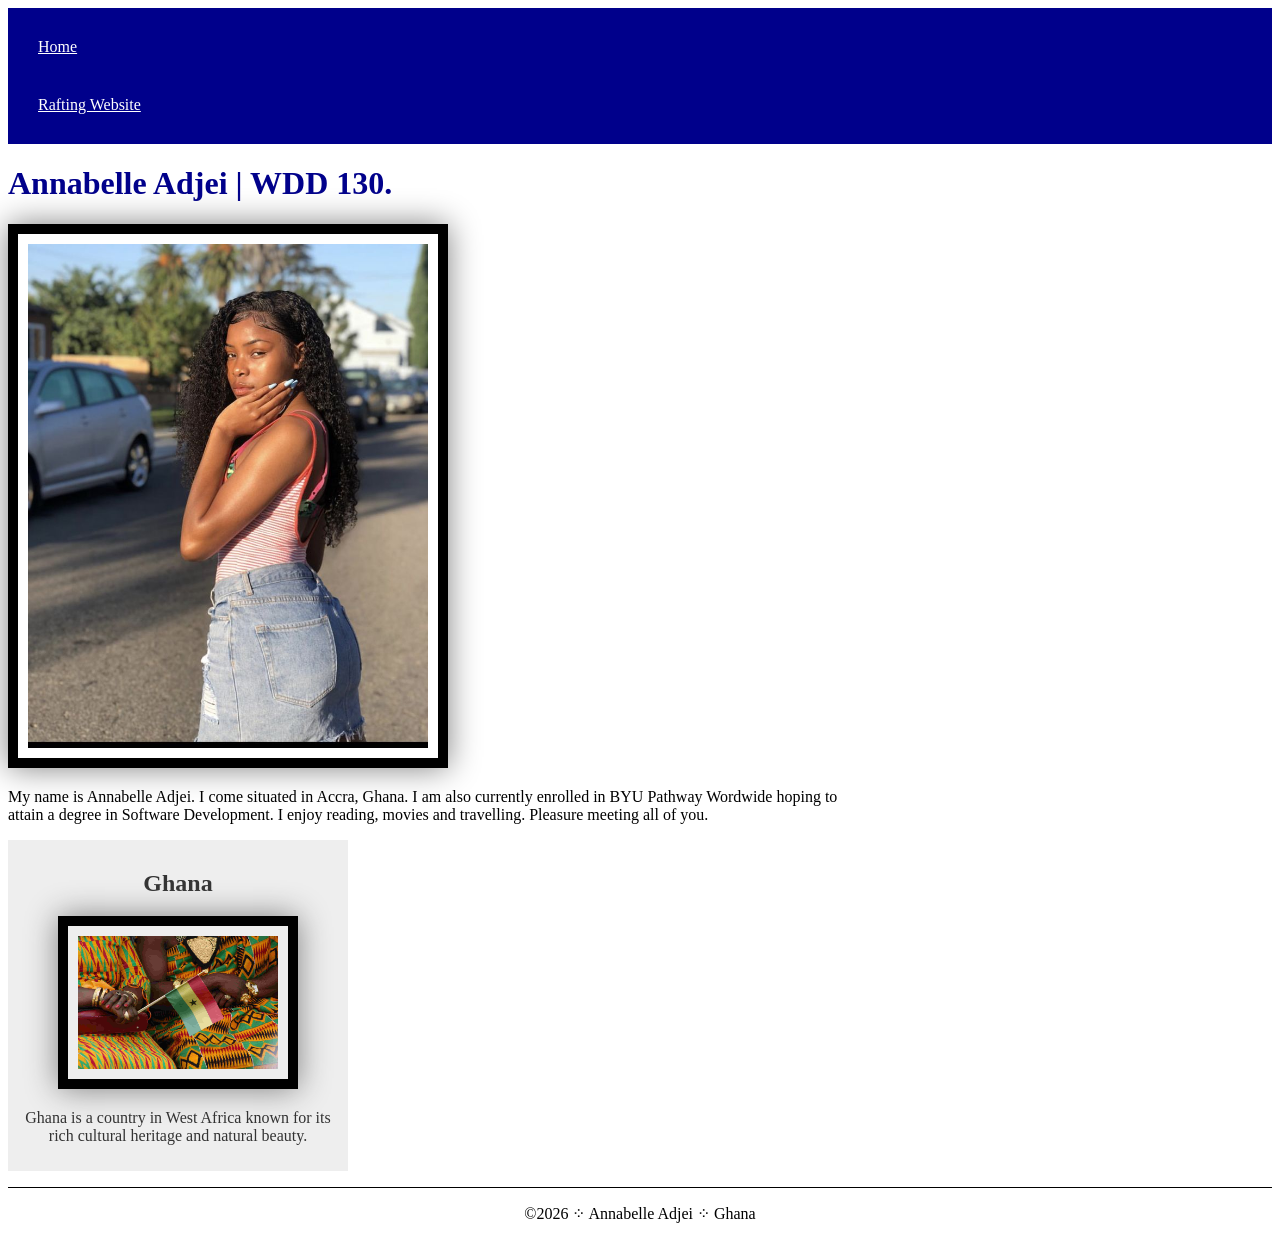
<file: index.html>
<!DOCTYPE html>
<html lang="en">

<head>
    <meta charset="UTF-8">
    <meta name="viewport" content="width=device-width, initial-scale=1.0">
    <title>Annabelle Adjei | WDD 130</title>
    <meta name="description" content="Describe your homepage here using keywords like your name, the course and the purpose of your page.">
    <meta name="author" content="Annabelle Adjei">
<link rel="stylesheet" href="styles/styles.css"></head>

<body>
    <header>
        <nav>
            <a href="#">Home</a>
            <a href="wwr/">Rafting Website</a>
        </nav>
    </header>
    <main>
        <h1>Annabelle Adjei | WDD 130.</h1>
        <img src="images/profile.jpg" alt="Annabelle Adjei" width="200" height="200">
        <p>My name is Annabelle Adjei. I come situated in Accra, Ghana.
            I am also currently enrolled in BYU Pathway Wordwide hoping to
            attain a degree in Software Development. I enjoy reading, movies
            and travelling. Pleasure meeting all of you.
        </p>
    </main>
    <aside>
        <h2>Ghana</h2>
        <img src="images/ghana.jpg" alt="Ghana">
        <p>Ghana is a country in West Africa known for its rich cultural heritage and natural beauty.</p>
    </aside>
    <footer>
        <p>
            &copy;2026 ⁘ Annabelle Adjei ⁘ Ghana
        </p>
    </footer>
</body>

</html>
</file>
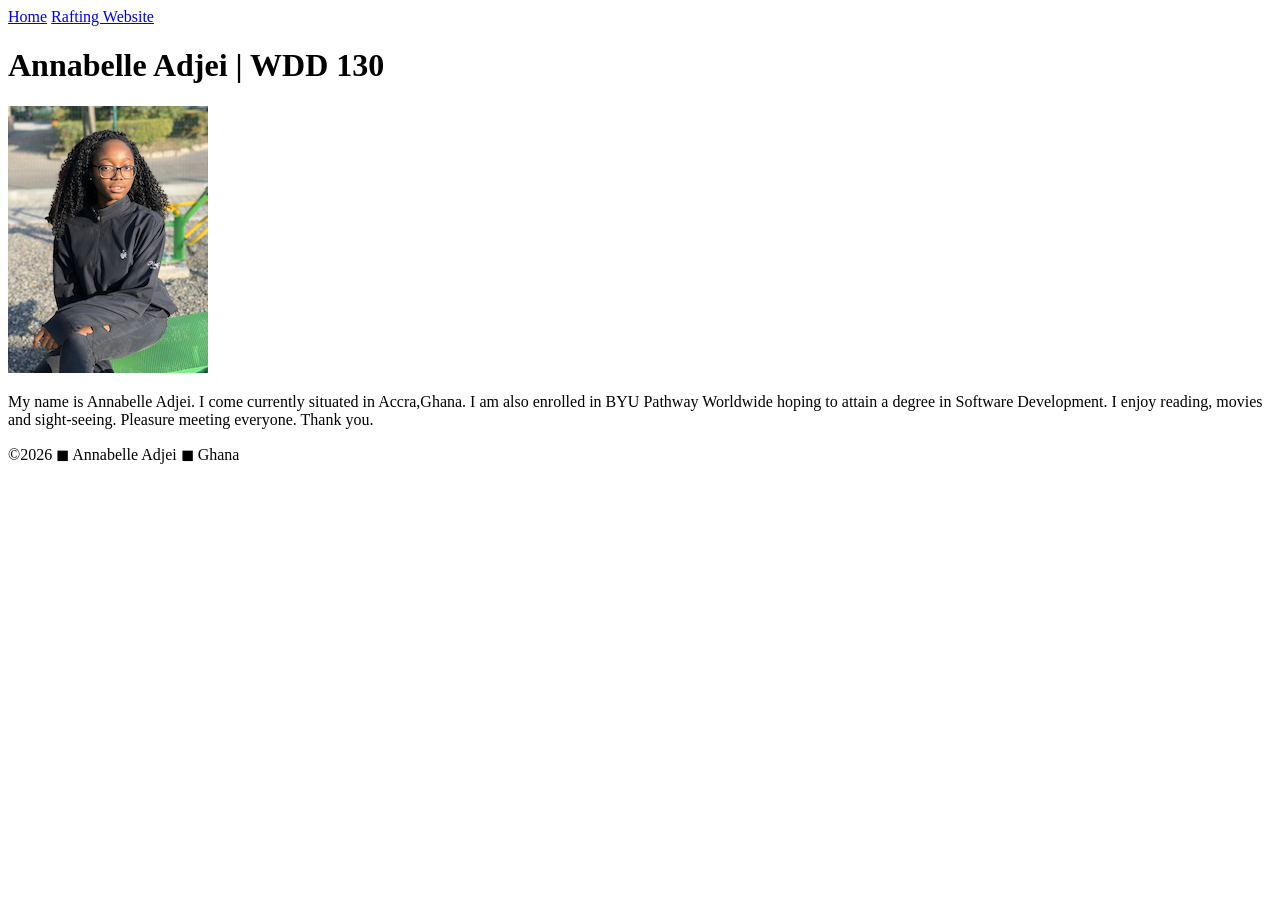
<file: week01/images/index.html>
<!DOCTYPE html>
<html lang="en">
    <head>
        <meta charset="UTF-8">
        <meta name="viewport" content="width=device-width, initial-scale=1.0">
        <title>Annabelle Adjei | WDD 130</title>
    </head>
    <body>
        <header>
            <nav>
                <a href="#">Home</a>
                <a href="wwr/">Rafting Website</a>
            </nav>
        </header>
        <main>
            <h1>Annabelle Adjei | WDD 130</h1>
            <img src="./profile.jpg" alt="Annabelle Adjei" width="200">
            <p>
                My name is Annabelle Adjei. I come currently situated in
                Accra,Ghana. I am also enrolled in BYU Pathway Worldwide hoping
                to attain a degree in Software Development. I enjoy reading, movies and sight-seeing.
                Pleasure meeting everyone. Thank you.
            </p>
        </main>

        <footer>
            <p>©2026 ◼  Annabelle Adjei ◼ Ghana </p>
        </footer>
    </body>
</html>
</file>
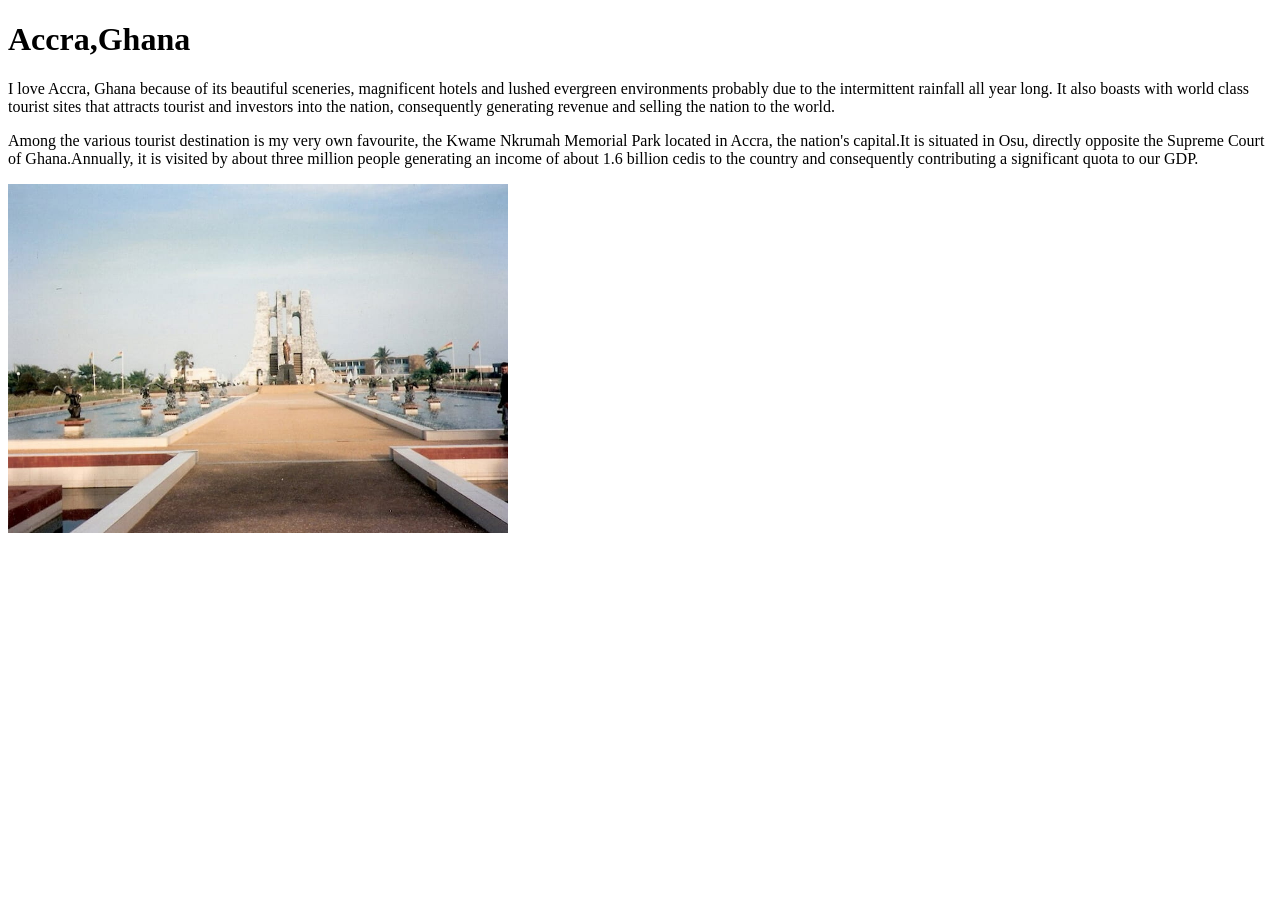
<file: week01/favorite-city.html>
<!DOCTYPE html>
<html lang="en">
    <head>
        <meta charset="UTF-8">
        <meta name="viewport" content="width=device-width, initial-scale=1.0">
        <title>WDD 130 | My Favorite City</title>
    </head>
    <body>
    <h1>
        Accra,Ghana
    </h1>
    <p>
        I love Accra, Ghana because of its beautiful sceneries, magnificent hotels
        and lushed evergreen environments probably due to the intermittent rainfall all 
        year long. It also boasts with world class tourist sites that attracts tourist and 
        investors into the nation, consequently generating revenue and selling the nation to the world.


    </p>
    
    <p>
        Among the various tourist destination is my very own favourite, the Kwame Nkrumah Memorial Park
        located in Accra, the nation's capital.It is situated in Osu, directly opposite the Supreme Court of 
        Ghana.Annually, it is visited by about three million people generating an income of about 1.6 billion cedis 
        to the country and consequently contributing a significant quota to our GDP.

    </p>
    <img src="images/park.jpg" alt="Dr.Kwame Nkrumah Memorial Park" width="500">
       
    </body>
    </html>
</file>
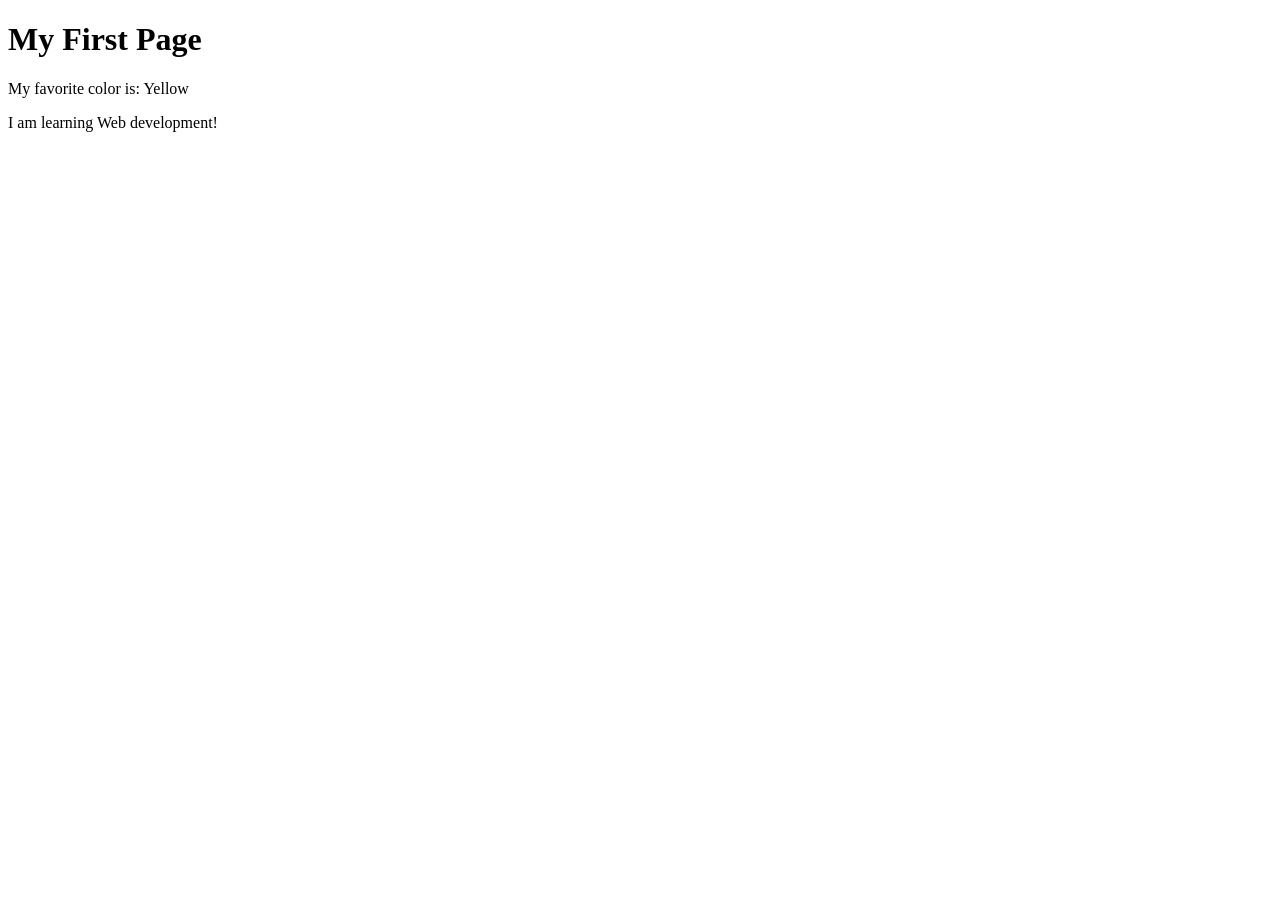
<file: week01/first-page.html>
<!DOCTYPE html>
<html lang="en">

<head>
    <meta charset="UTF-8">
    <meta name="viewport" content="width=device-width, initial-scale=1.0">
    <title>My First Page</title>
</head>

<body>
    <h1>My First Page</h1>
    <p>My favorite color is: Yellow </p>
    <p>I am learning Web development!</p>
</body>

</html>
</file>
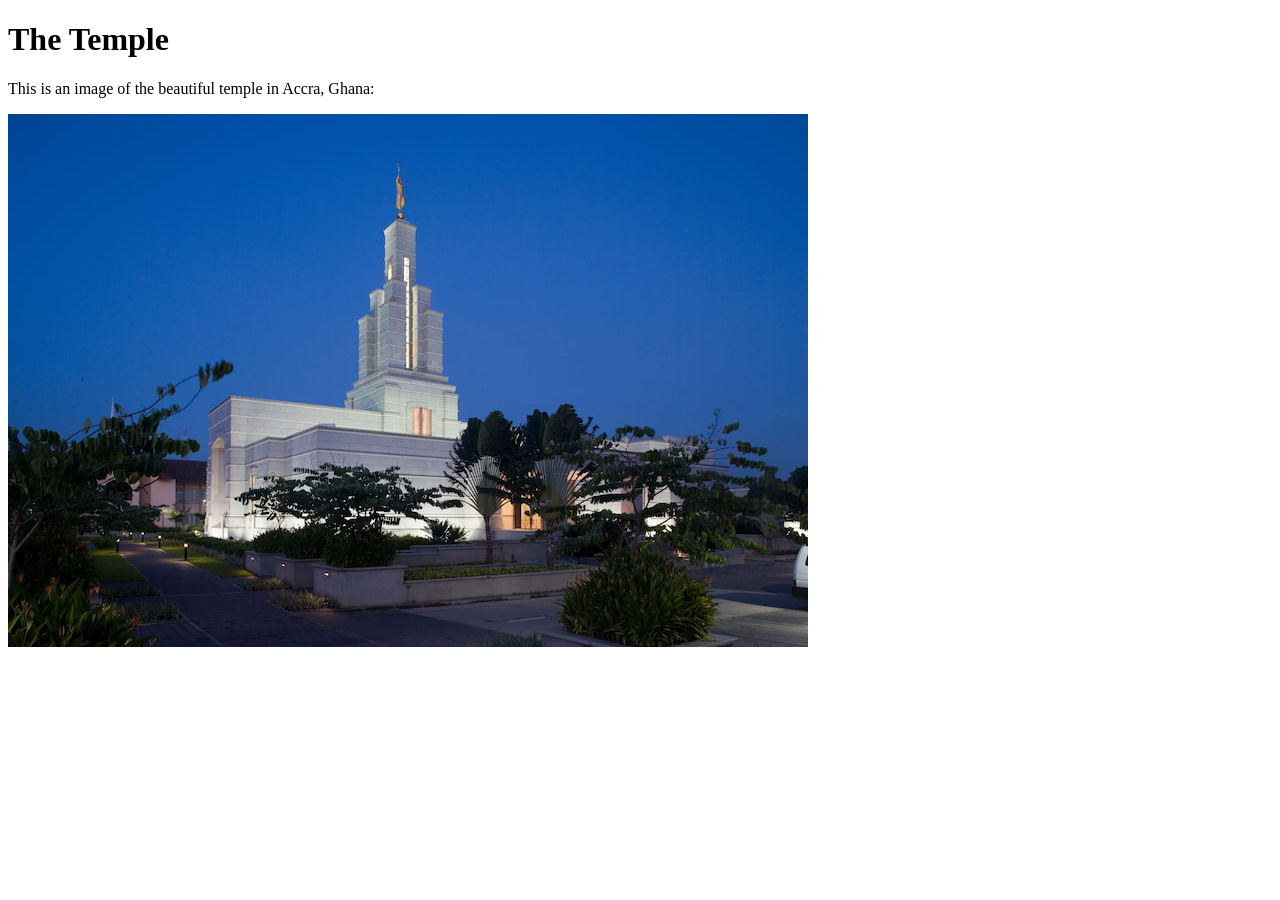
<file: week01/images-solution.html>
<!DOCTYPE html>
<html lang="en">
<head>
    <meta charset="UTF-8">
    <meta name="viewport" content="width=device-width, initial-scale=1.0">
    <title>Temple Image</title>
</head>
<body>
    <h1>The Temple</h1>
    <p>This is an image of the beautiful temple in Accra, Ghana:</p>
    <img src="images/temple-small.jpg" alt="The Accra Ghana Temple">
    
</body>
</html>
</file>
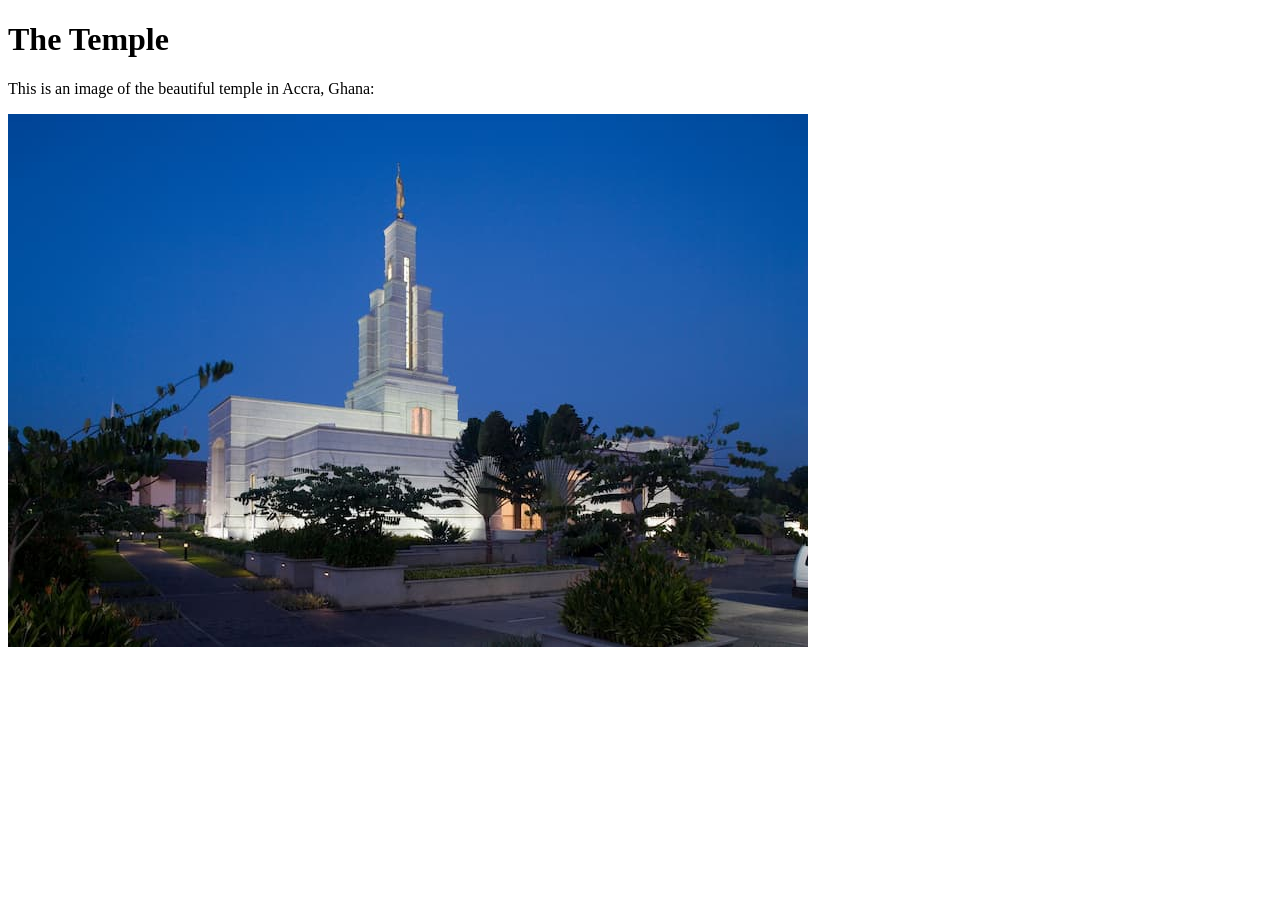
<file: week01/images.html>
<!DOCTYPE html>
<html lang="en">

<head>
    <meta charset="UTF-8">
    <meta name="viewport" content="width=device-width, initial-scale=1.0">
    <title>Temple Image</title>
</head>

<body>
    <h1>The Temple</h1>
    <p>This is an image of the beautiful temple in Accra, Ghana:</p>
    <img src="images/temple-small.jpeg.jpg" alt="The Accra Ghana Temple">

</body>

</html>
</file>
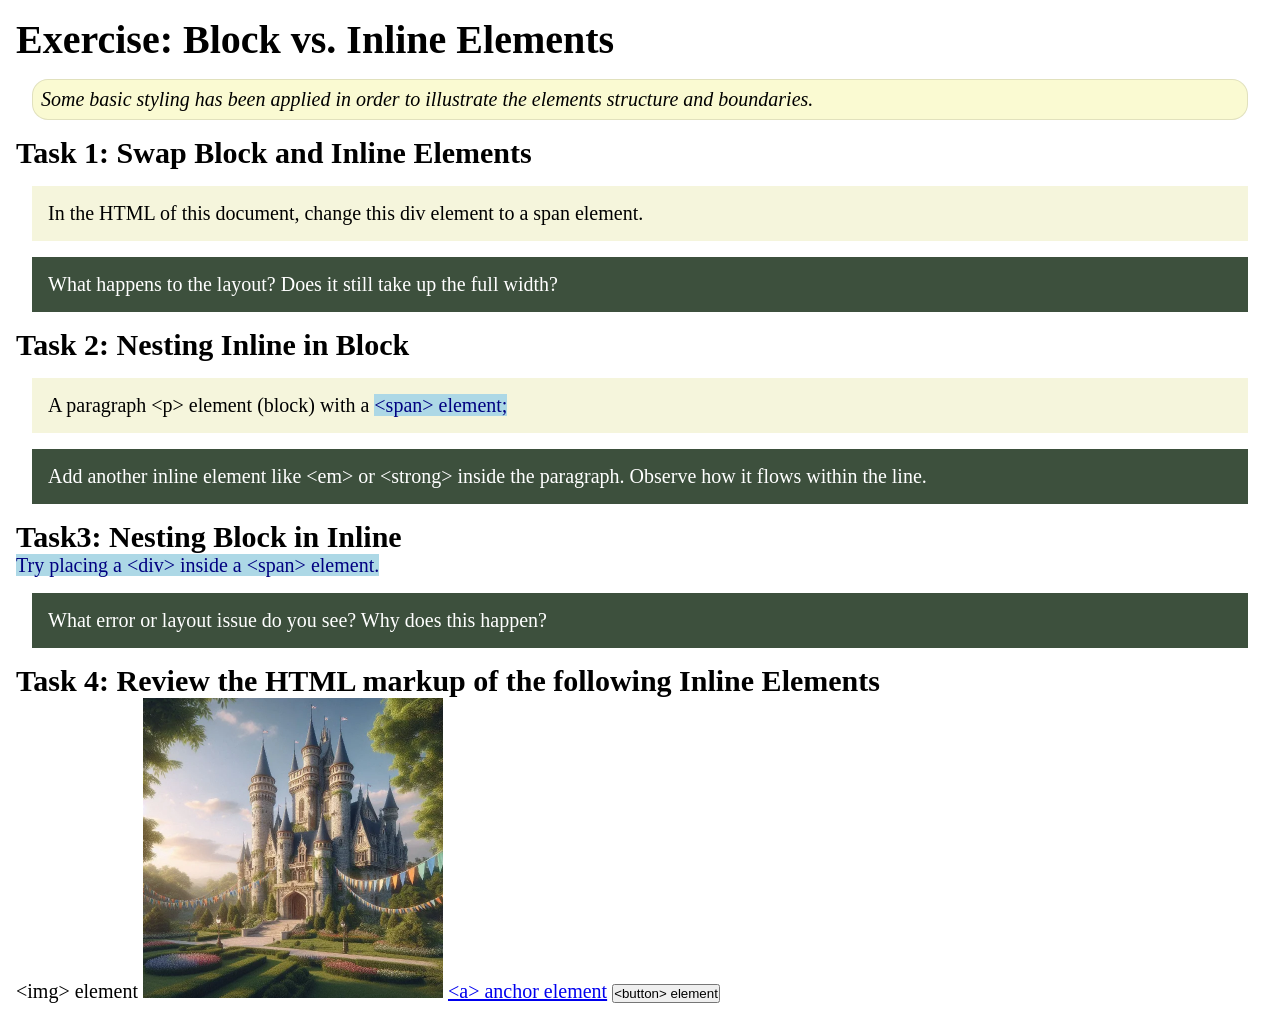
<file: week02/block-vs-inline.html>
<!DOCTYPE html>
<html lang="en">

<head>
    <meta charset="UTF-8">
    <meta name="viewport" content="width=device-width, initial-scale=1.0">
    <title>Exercise: Block vs. Inline Elements</title>
    <link rel="stylesheet" href="styles/block-vs-inline.css">
</head>

<body>
    <main>
        <h1>Exercise: Block vs. Inline Elements</h1>
        <p class="note">Some basic styling has been applied in order to illustrate the elements structure and
            boundaries.</p>

        <h2>Task 1: Swap Block and Inline Elements</h2>
        <div>In the HTML of this document, change this div element to a span element.</div>

        <p class="question">What happens to the layout? Does it still take up the full width?</p>

        <h2>Task 2: Nesting Inline in Block</h2>
        <p>A paragraph &lt;p&gt; element (block) with a <span>&lt;span&gt; element;</span></p>
        <p class="question">Add another inline element like &lt;em&gt; or &lt;strong&gt; inside the paragraph. Observe
            how it flows within the line.</p>

        <h2>Task3: Nesting Block in Inline</h2>
        <span>Try placing a &lt;div&gt; inside a &lt;span&gt; element.</span>
            <p class="question">What error or layout issue do you see? Why does this happen?</p>


            <h2>Task 4: Review the HTML markup of the following Inline Elements</h2>
        &lt;img&gt; element
        <img src="images/castle.webp" alt="placeholder image (images are inline)" width="300" height="300">
        <a href="https://churchofjesuschrist.org">&lt;a&gt; anchor element</a>
        <button type="button">&lt;button&gt; element</button>
    </main>
</body>

</html>
</file>
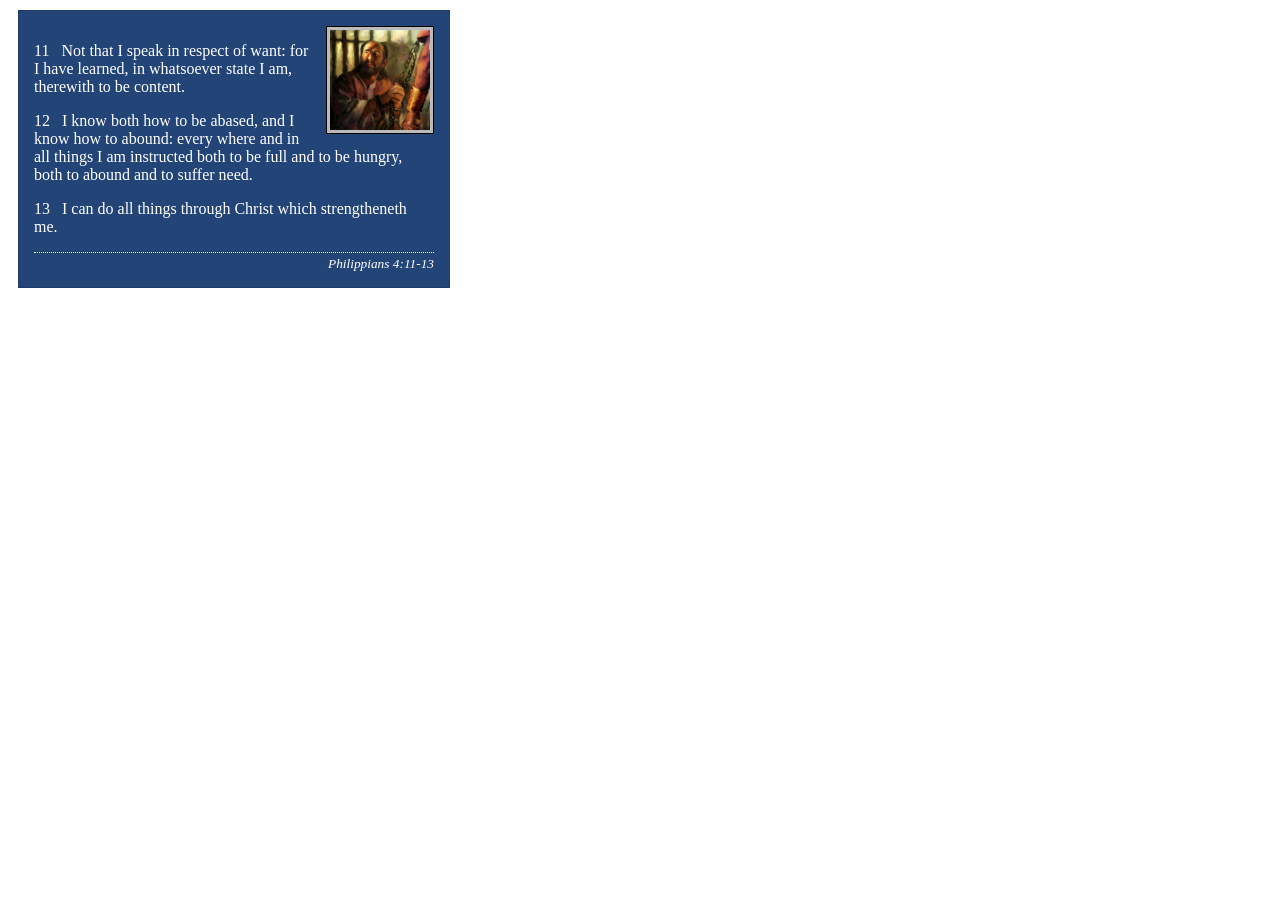
<file: week02/box-model-solution.html>
<!DOCTYPE html>
<html lang="en">
<head>
    <meta charset="UTF-8">
    <meta name="viewport" content="width=device-width, initial-scale=1.0">
    <title>Box Model Activity</title>
    <link rel="stylesheet" href="styles/box-model-solution.css">
</head>
<body>
    <main>
        <div class="callout">
            <img src="images/apostle-paul-imprisoned.webp" alt="Paul the Apostle - Imprisoned in Rome" width="200" height="200">
            <blockquote>
                <p>11 &nbsp; Not that I speak in respect of want: for I have learned, in whatsoever state I am, therewith to be content.</p>
                <p>12 &nbsp; I know both how to be abased, and I know how to abound: every where and in all things I am instructed both to be full and to be hungry, both to abound and to suffer need.</p>
                <p>13 &nbsp; I can do all things through Christ which strengtheneth me.</p>
            </blockquote>
            <cite>Philippians 4:11-13</cite>
        </div>
    </main>
</body>
</html>
</file>
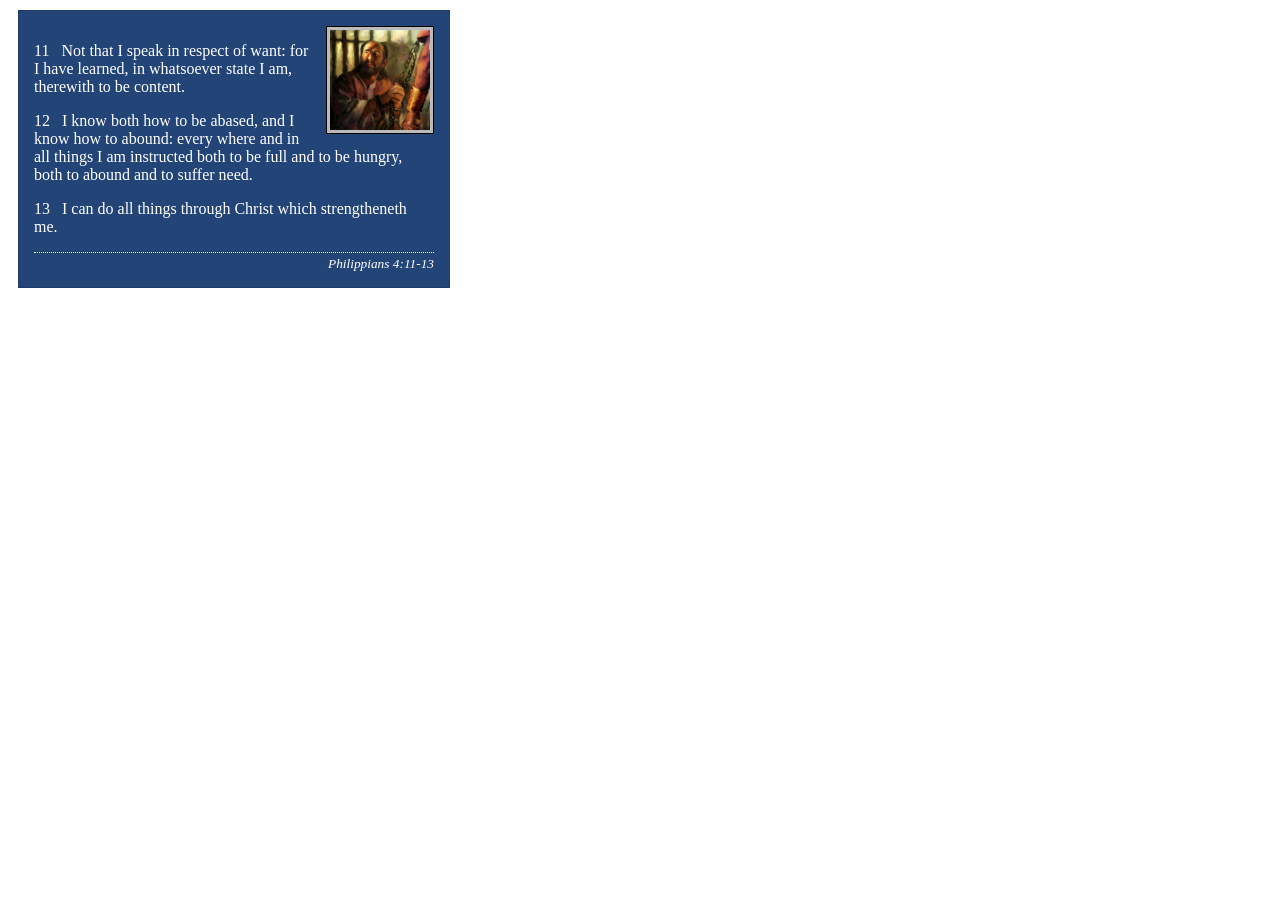
<file: week02/box-model.html>
<!DOCTYPE html>
<html lang="en">
<head>
    <meta charset="UTF-8">
    <meta name="viewport" content="width=device-width, initial-scale=1.0">
    <title>Box Model Activity</title>
<link rel="stylesheet" href="styles/box-model.css"></head>
<body>
    <main>
        <div class="callout">
            <img src="images/apostle-paul-imprisoned.webp" alt="Paul the Apostle - Imprisoned in Rome" width="200" height="200">
            <blockquote>
                <p>11 &nbsp; Not that I speak in respect of want: for I have learned, in whatsoever state I am, therewith to be content.</p>
                <p>12 &nbsp; I know both how to be abased, and I know how to abound: every where and in all things I am instructed both to be full and to be hungry, both to abound and to suffer need.</p>
                <p>13 &nbsp; I can do all things through Christ which strengtheneth me.</p>
            </blockquote>
            <cite>Philippians 4:11-13</cite>
        </div>
    </main>
</body>
</html>
</file>
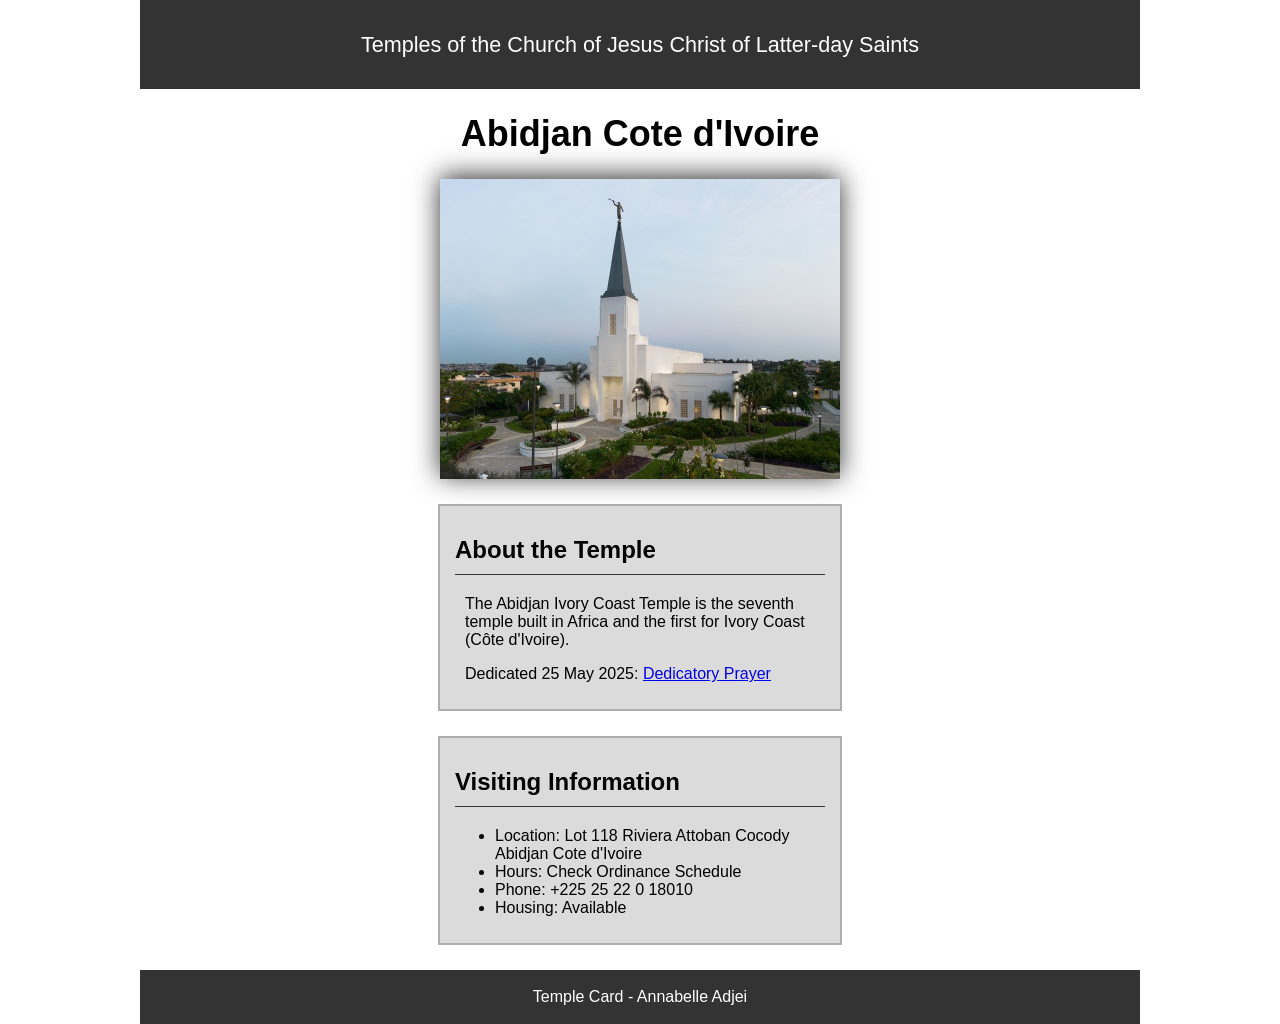
<file: week02/temple.html>
<!DOCTYPE html>
<html lang="en">

<head>
    <meta charset="UTF-8">
    <meta name="viewport" content="width=device-width, initial-scale=1.0">
    <title>Temple Card - Abidjan Cote d'Ivoire</title>
    <link rel="stylesheet" href="styles/temple.css">
</head>

<body>
    <header>
        <p>Temples of the Church of Jesus Christ of Latter-day Saints</p>
    </header>
    <main>
        <h1>Abidjan Cote d'Ivoire</h1>
        <picture>
            <img src="images/abidjan-ivory-coast.jpeg" alt="Abidjan Cote d'Ivoire Temple">
        </picture>
        <section>
            <h2>About the Temple</h2>
            <p>The Abidjan Ivory Coast Temple is the seventh temple built in Africa and the first for Ivory Coast (Côte
                d'Ivoire).</p>
            <p>Dedicated 25 May 2025: <a
                    href="https://www.churchofjesuschrist.org/temples/dedicatory-prayer/abidjan-ivory-coast-temple/2025-05-25?lang=eng"
                    target="_blank" rel="noopener noreferrer">Dedicatory Prayer</a></p>
        </section>
        <section>
            <h2>Visiting Information</h2>
            <ul>
                <li>Location: Lot 118 Riviera Attoban Cocody Abidjan Cote d'Ivoire</li>
                <li>Hours: Check Ordinance Schedule</li>
                <li>Phone: +225 25 22 0 18010</li>
                <li>Housing: Available</li>
            </ul>
        </section>
    </main>
    <footer>
        <p>Temple Card - Annabelle Adjei</p>
    </footer>
</body>

</html>
</file>
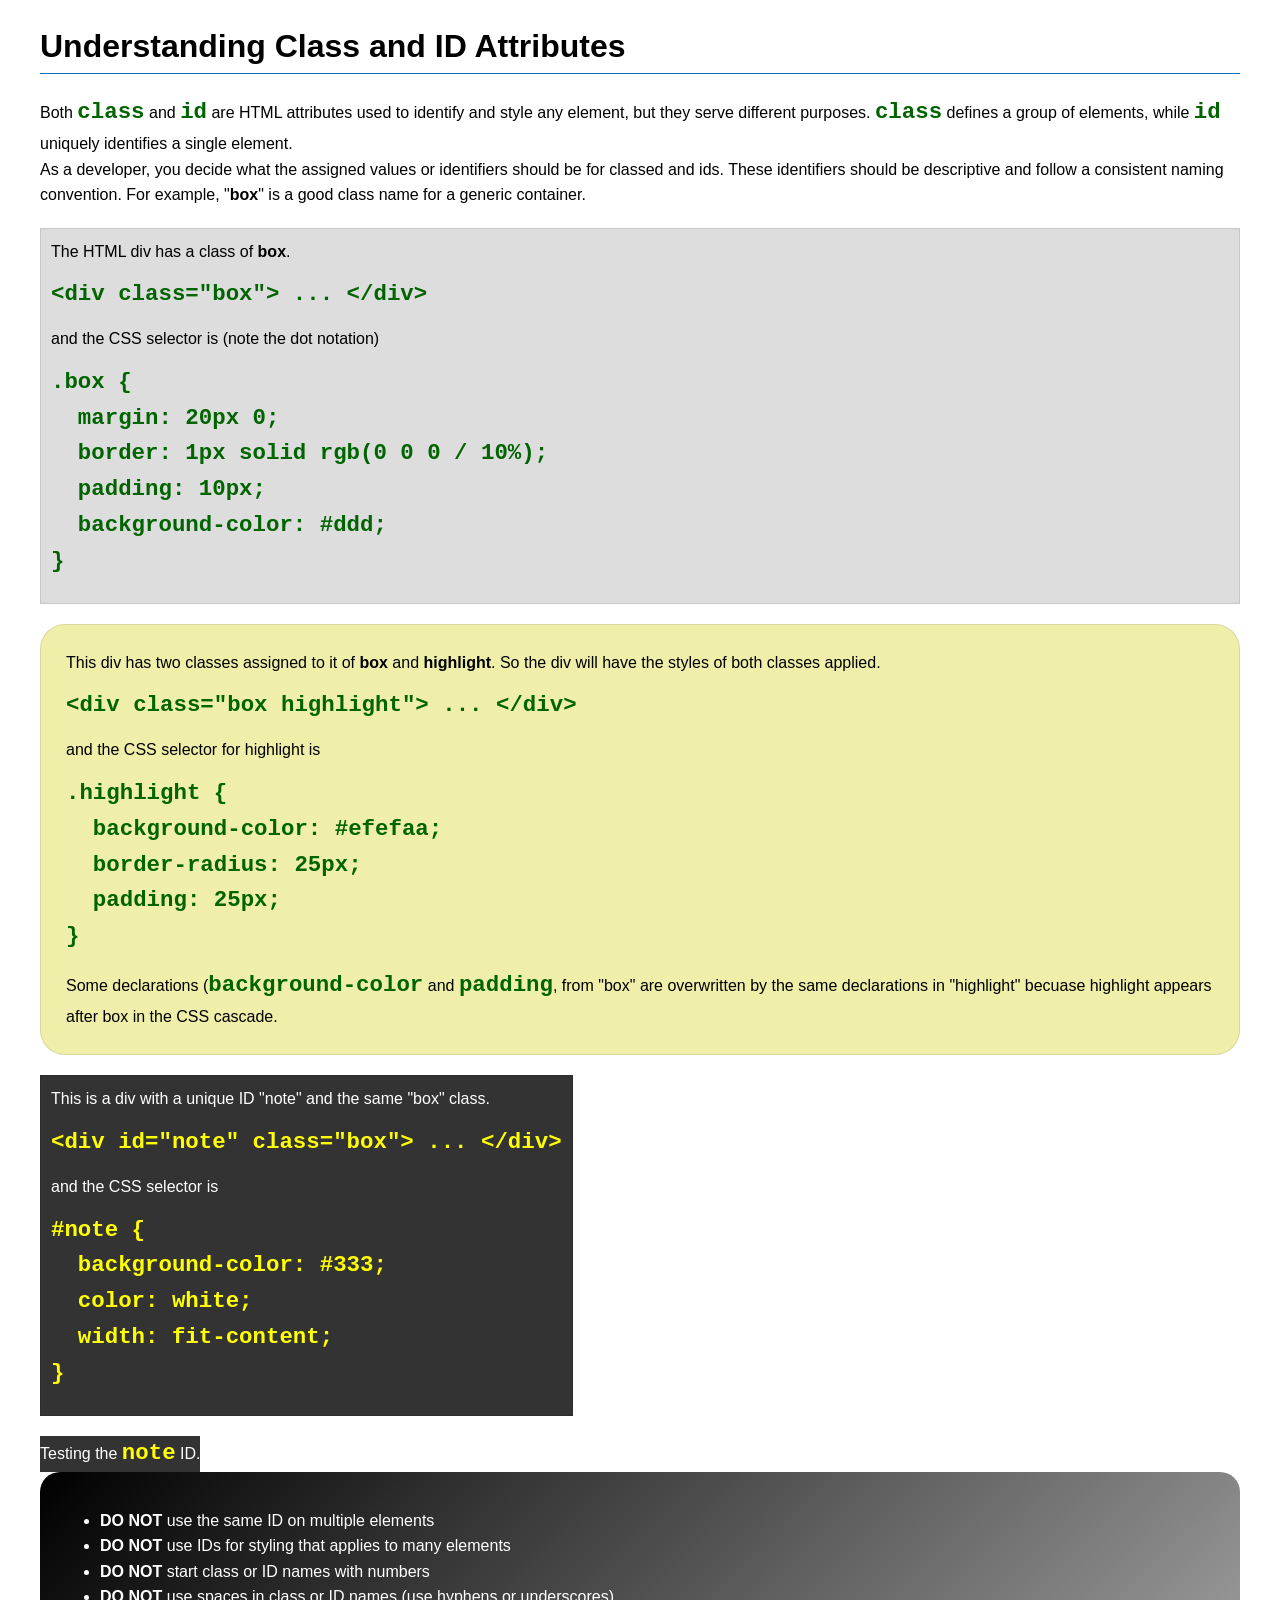
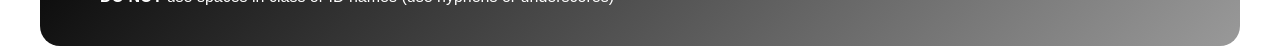
<file: week03/class-and-id.html>
<!DOCTYPE html>
<html lang="en">

<head>
    <meta charset="UTF-8">
    <meta name="viewport" content="width=device-width, initial-scale=1.0">
    <title>Class vs ID Attributes</title>
    <link rel="stylesheet" href="styles/class-and-id.css">
</head>

<body>
    <h1>Understanding Class and ID Attributes</h1>
    <p>Both <code>class</code> and <code>id</code> are HTML attributes used to identify and style any element, but they
        serve different purposes. <code>class</code> defines a group of elements, while <code>id</code> uniquely
        identifies a single element.</p>
    <p>As a developer, you decide what the assigned values or identifiers should be for classed and ids. These
        identifiers should be
        descriptive and follow a consistent naming convention. For example, "<strong>box</strong>" is a good class name
        for a generic container.</p>
    <div class="box">
        <p>The HTML div has a class of <strong>box</strong>.</p>
        <pre><code class="html">&lt;div class="box"&gt; ... &lt;/div&gt;</code></pre>
        and the CSS selector is (note the dot notation)
        <pre><code class="css">.box {
  margin: 20px 0;
  border: 1px solid rgb(0 0 0 / 10%);
  padding: 10px;
  background-color: #ddd; 
}</code></pre>
    </div>

    <div class="box highlight">
        <p>This div has two classes assigned to it of <strong>box</strong> and <strong>highlight</strong>. So the div
            will have the styles of both classes applied.</p>
        <pre><code class="html">&lt;div class="box highlight"&gt; ... &lt;/div&gt;</code></pre>
        and the CSS selector for highlight is
        <pre><code class="css">.highlight {
  background-color: #efefaa;
  border-radius: 25px;
  padding: 25px;
}</code></pre>
<p>Some declarations (<code>background-color</code> and <code>padding</code>, from "box" are overwritten by the same declarations in "highlight" becuase highlight appears after box in the CSS cascade.</p>
    </div>

    <div id="note" class="box">
        <p>This is a div with a unique ID "note" and the same "box" class.</p>
        <pre><code class="html">&lt;div id="note" class="box"&gt; ... &lt;/div&gt;</code></pre>
        and the CSS selector is
        <pre><code class="css">#note {
  background-color: #333;
  color: white;
  width: fit-content;
}</code></pre>
    </div>

    <div id="note">
        <p>Testing the <code>note</code> ID.</p>
    </div>

    <section id="best-practice">
        <ul>
            <li><strong>DO NOT</strong> use the same ID on multiple elements</li>
            <li><strong>DO NOT</strong> use IDs for styling that applies to many elements</li>
            <li><strong>DO NOT</strong> start class or ID names with numbers</li>
            <li><strong>DO NOT</strong> use spaces in class or ID names (use hyphens or underscores)</li>
        </ul>
    </section>




</body>

</html>
</file>
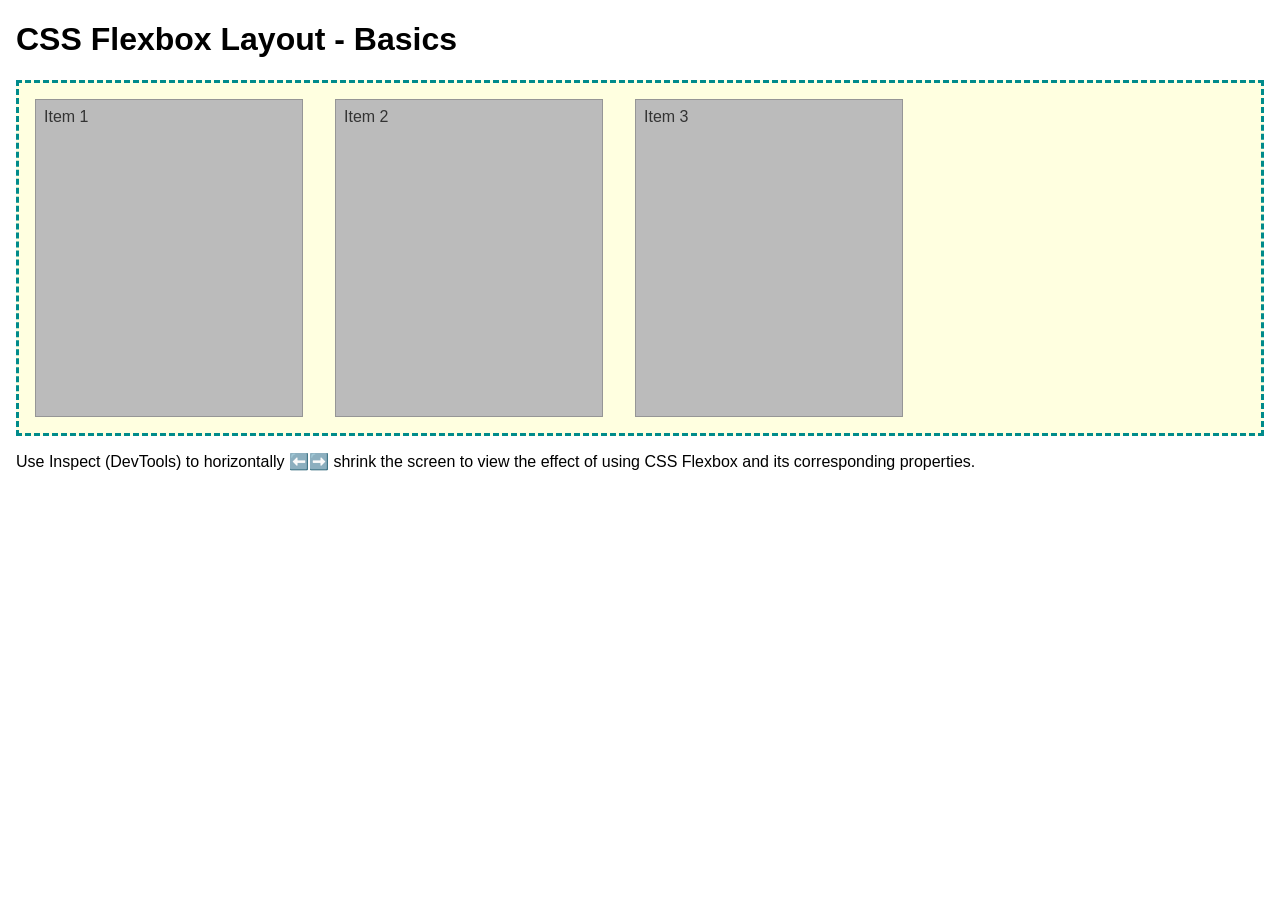
<file: week04/flexbox-layout.html>
<!DOCTYPE html>
<html lang="en">
<head>
    <meta charset="UTF-8">
    <meta name="viewport" content="width=device-width, initial-scale=1.0">
    <title>CSS Flexbox Layout - Basics</title>
    <link rel="stylesheet" href="styles/flexbox.css">
</head>
<body>
    <main>
        <h1>CSS Flexbox Layout - Basics</h1>
        <div class="flex-container">
            <div class="flex-item item1">Item 1</div>
            <div class="flex-item item2">Item 2</div>
            <div class="flex-item item3">Item 3</div>
        </div>
        <p>Use Inspect (DevTools) to horizontally ⬅️➡️ shrink the screen to view the effect of using CSS Flexbox and its corresponding properties.</p>
    </main>
</body>
</html>
</file>
<file: styles/styles.css>
nav {
    background-color: darkblue;
    padding: 10px;
}
nav a {
    color: white;
    display: block;
    padding: 20px;
}
h1 {
    color: darkblue;
}
img {
    width: 150px;
    height: auto;
    border: 10px solid black;
    padding: 10px;
    box-shadow: 0 0 30px gray;
}
p {
    padding: 10px;
}
main {
    max-width: 840px;
}
aside {
    width: 20rem;
    background-color: #eee;
    border: 1px solid rgb(0, 0, 0 / 0.2);
    padding: 10px;
    color: #333;
    margin-top: 1rem;
    text-align: center;
}
aside img {
    width: 200px;
    height: auto;
}
main img {
    width: 400px;
    height: auto;
}
p {
    padding: 0;
}
footer {
    margin-top: 1rem;
    border-top: 1px solid #000;
    text-align: center;
}
</file>
<file: week02/styles/block-vs-inline.css>
* {
    margin: 0;
    padding: 0;
}

body {
    font-size: 20px;
    margin: 1rem;
}

p,
div {
    background-color: beige;
    margin: 1rem;
    padding: 1rem;
}

span {
    color: navy;
    background-color: lightblue;
}

code {
    margin: 0;
    padding: 0;
    color: green;
    font-size: 1.2rem;
}

.note {
    font-style: italic;
    background-color: lightgoldenrodyellow;
    border-radius: 1rem;
    border: 1px solid rgb(0 0 0 / 10%);
    margin: 1rem;
    padding: .5rem;
}

.question {
    background-color: #3d503d;
    color: #fff;
}
</file>
<file: week02/styles/box-model-solution.css>
.callout {
    max-width: 400px;
    margin: 10px;
    border: 1px solid rgba(0, 0, 0, .1);
    padding: 15px;
    background-color: #247;
    color: #fff;
}

.callout img {
    float: right;
    margin: 0 0 10px 15px;
    border: 1px solid #000;
    padding: 3px;
    background-color: #bbb;
    width: 100px;
    height: auto;

}

blockquote {
    margin: 0;
}

cite {
    display: block;
    border-top: 1px dotted #fff;
    padding-top: 3px;
    text-align: right;
    font-size: smaller;
}
</file>
<file: week02/styles/box-model.css>
.callout {
    max-width: 400px;
    margin: 10px;
    border: 1px solid rgba(0, 0, 0, .1);
    padding: 15px;
    background-color: #247;
    color: #fff;
}

.callout img {
    float: right;
    margin: 0 0 10px 15px;
    border: 1px solid #000;
    padding: 3px;
    background-color: #bbb;
    width: 100px;
    height: auto;

}

blockquote {
    margin: 0;
}

cite {
    display: block;
    border-top: 1px dotted #fff;
    padding-top: 3px;
    text-align: right;
    font-size: smaller;
}
</file>
<file: week02/styles/temple.css>
body{
    max-width: 1000px;
    margin: 0 auto;
    font-family: Arial, Helvetica, sans-serif;
}
header{
    background-color: #333;
    color: #fff;
    padding: 10px;
    text-align: center;
    font-size: 1.35em;
}
h1{
    text-align: center;
    font-size: 2.25em;
}
picture img{
    width: 400px;
    height: auto;
    margin: 0 auto;
    display: block;
    box-shadow: 0 -3px 25px #333;
}
section{
    background-color: #DBDBDB;
    max-width: 370px;
    margin: 0 auto;
    padding: 10px 15px;
    margin-top: 25px;
    border: 2px solid #ADADAD;
}
section h2{
    border-bottom: 1px solid #333;
    padding-bottom: 10px;
}
section p{
    padding: 0 10px;
}
footer{
    background-color: #333;
    color: #fff;
    padding: 2px;
    text-align: center;
    margin-top: 25px;
}
</file>
<file: week03/styles/class-and-id.css>
body {
    font-family: Arial, sans-serif;
    line-height: 1.6;
    margin: 0;
    padding: 0 40px;
}

h1 {
    border-bottom: 1px solid rgb(0 110 182);
    padding-bottom: 0;
}



p {
    margin: 0;
}

code {
    color: darkgreen;
    font-weight: 700;
    font-size: 1.4rem;
}

/* Class examples - can be reused */

.box {
    margin: 20px 0;
    border: 1px solid rgb(0 0 0 / 10%);
    padding: 10px;
    background-color: #ddd; /* this is shorthand for #dddddd */
}

.highlight {
    background-color: #efefaa;
    border-radius: 25px;
    padding: 25px;
}

/* ID examples - should be unique */

#note {
    background-color: #333;
    color: white;
    width: fit-content;
}

#note code {
    color: yellow;
}

#best-practice {
    background: linear-gradient(135deg, #000 0%, #999 100%);
    color: white;
    border-radius: 20px;
    padding: 20px
}
</file>
<file: week04/styles/flexbox.css>
body {
    font-family: Helvetica, Arial, sans-serif;
    margin: 1rem;
}

.flex-container {
    border: 3px dashed darkcyan;
    background-color: lightyellow;
    display: flex;
    flex-wrap: wrap;
}

.flex-item {
    width: 250px;
    margin: 1rem;
    border: 1px solid rgb(0 0 0 / 20%);
    padding: 0.5rem;
    background-color: #bbb;
    color: #333;
}

.item1 {
    min-height: 100px;
}

.item2 {
    min-height: 200px;
}

.item3 {
    min-height: 300px;
}
</file>
